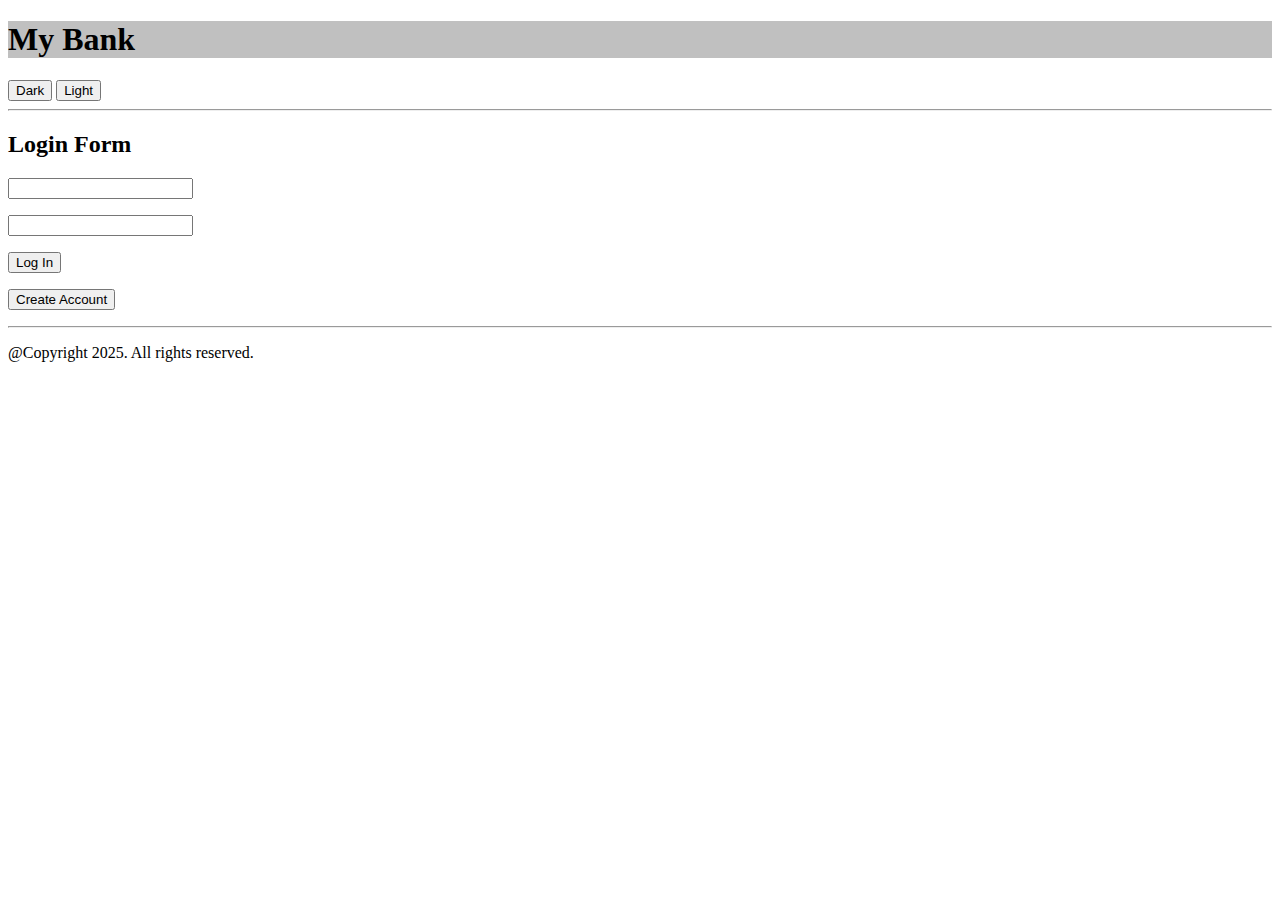
<file: bank-proj/index.html>
<!DOCTYPE html>
<html lang="en">
<head>
    <meta charset="UTF-8">
    <meta name="viewport" content="width=device-width, initial-scale=1.0">
    <title>My Bank</title>
    <link rel="stylesheet" href="styles.css">
</head>
<body>
    <h1 class="header">My Bank</h1>
    <button onclick="toggle('dark')">Dark</button>
    <button onclick="toggle('light')">Light</button>
    <hr />
    <script src="index.js"></script>
    <hr />
    <p>@Copyright 2025. All rights reserved.</p>
</body>
</html>
</file>
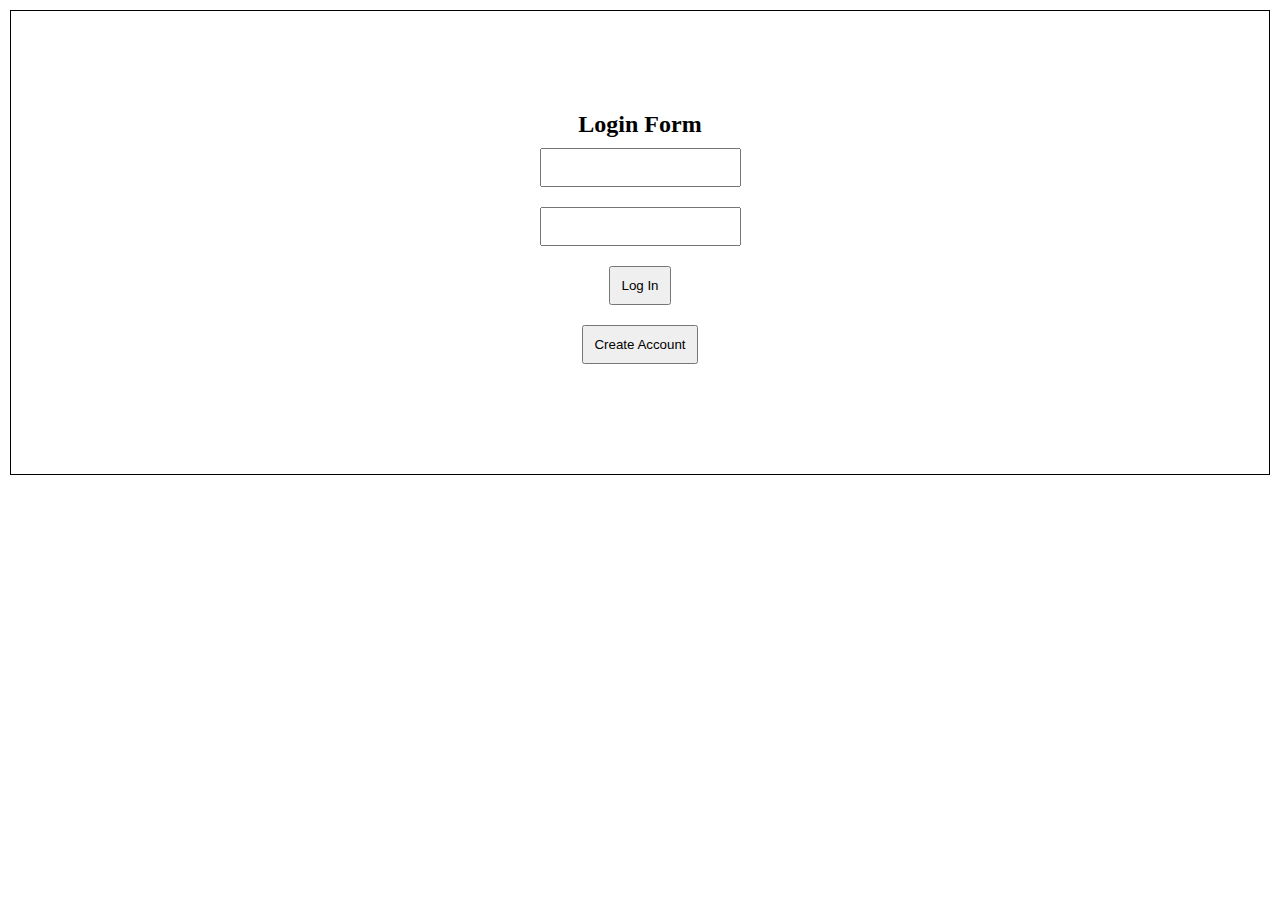
<file: mystore/index.html>
<!DOCTYPE html>
<html lang="en">
  <head>
    <meta charset="UTF-8" />
    <meta name="viewport" content="width=device-width, initial-scale=1.0" />
    <title>Document</title>
    <link rel="stylesheet" href="styles.css" />
    <script src="index.js"></script>
  </head>
  <body onload="showLogin()">
    <div id="root"></div>
  </body>
</html>
</file>
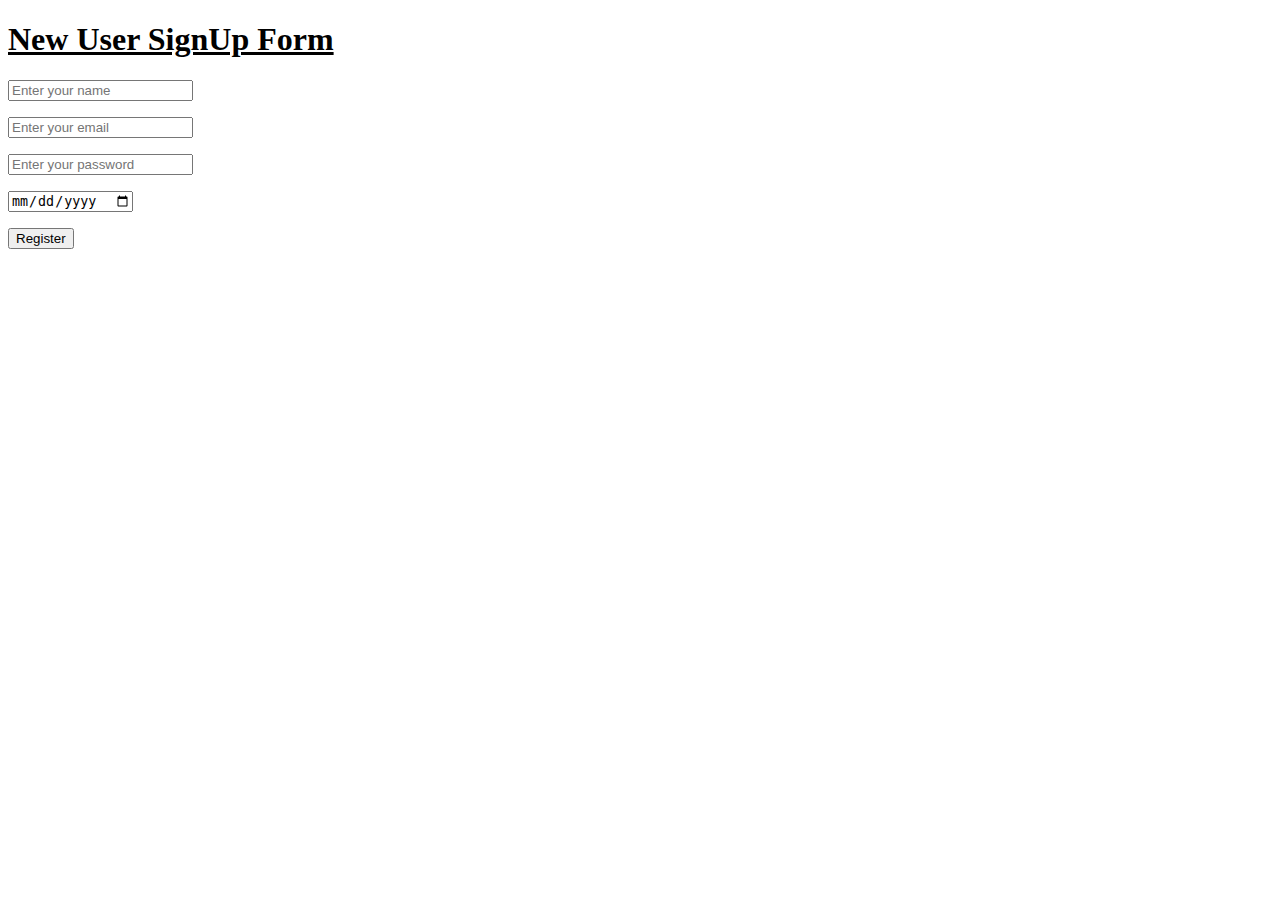
<file: registration(17).html>
<!DOCTYPE html>
<html lang="en">
<head>
    <meta charset="UTF-8">
    <meta name="viewport" content="width=device-width, initial-scale=1.0">
    <title>Registration Form</title>
    <script>
        function showData(){
            let name=document.getElementById("name").value;
            let mail=document.getElementById("email").value;
            let password=document.getElementById("password").value;
            let dob=document.getElementById("dob").value;
            data.innerHTML = `${name}, ${mail}, ${password}, ${dob}`;
        }
    </script>
</head>
<body>
    <h1><u>New User SignUp Form</u></h1>
    <p><input type ="text" id="name" placeholder="Enter your name"></p>
    <p><input type="text" id ="email" placeholder="Enter your email"></p>
    <p><input type="password" id="password" placeholder="Enter your password"></p>
    <p><input type="date" id="dob"></p>
    <button onclick="showData()">Register</button>
    <div id="data"></div>
</body>
</html>
</file>
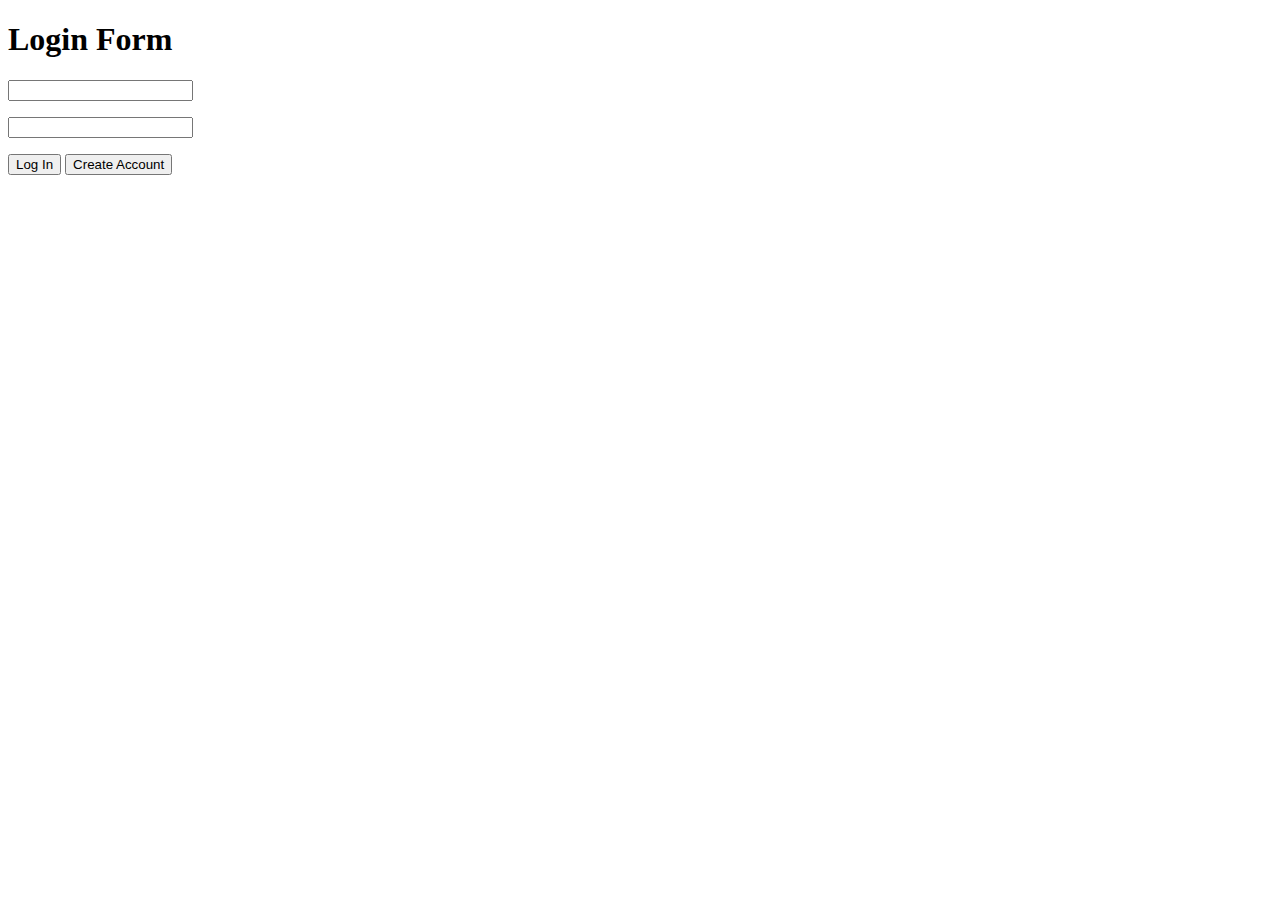
<file: registration(temp-17).html>
<!DOCTYPE html>
<html lang="en">
  <head>
    <meta charset="UTF-8" />
    <meta name="viewport" content="width=device-width, initial-scale=1.0" />
    <title>Document</title>
    <script>
      let users = [];
      function chkUser(){
        let email = document.getElementById("email").value;
        let password = document.getElementById("password").value;
        let length = users.length
        for(let i=0;i<length;i++){
          if(users[i].email==email && users[i].password==password){
            root.innerHTML = `
            <div>Welcome</div>
            <button onclick='showLogin()'>Logout</button>
            `
          }
        }
      }
      function showLogin(){
        root.innerHTML = `
        <h1>Login Form</h1>
        <p><input type="text" id="email" /></p>
        <p><input type="password" id="password" /></p>
         <button onclick="chkUser()">Log In</button>
          <button onclick="showForm()">Create Account</button>
        `
      }

      function showForm() {
        root.innerHTML = `
        <h1>New User Signup Form</h1>
        <p><input type="text" id="name" /></p>
        <p><input type="text" id="email" /></p>
        <p><input type="password" id="password" /></p>
        <p><input type="date" id="dob" /></p>
        <button onclick="addUser()">Register</button>
        <div id="data"></div>
        `;
      }

      function deleteUser(index) {
        users.splice(index, 1);
        showUsers();
      }
      function showUsers() {
        let length = users.length;
        let str = "";
        for (let i = 0; i < length; i++) {
          str += `<div>
                    ${users[i].name}-
                    ${users[i].email}-
                    ${users[i].password}-
                    ${users[i].dob}-
                    <button onclick='deleteUser(${i})'>Delete</button>
                    </div>`;
        }
        data.innerHTML = str;
      }

      function addUser() {
        let name = document.getElementById("name").value;
        let email = document.getElementById("email").value;
        let password = document.getElementById("password").value;
        let dob = document.getElementById("dob").value;
        let user = {
          name: name,
          email: email,
          password: password,
          dob: dob,
        };
        users.push(user);
        showUsers();
        showLogin()
        //data.innerHTML = `${name}, ${email}, ${password}, ${dob}`
      }
      //   showForm()
    </script>
  </head>
  <body onload="showLogin()">
    <div id="root"></div>
    <!-- <h1>New User Signup Form</h1>
    <p><input type="text" id="name" /></p>
    <p><input type="text" id="email" /></p>
    <p><input type="password" id="password" /></p>
    <p><input type="date" id="dob" /></p>
    <button onclick="addUser()">Register</button>
    <div id="data"></div> -->
  </body>
</html>
</file>
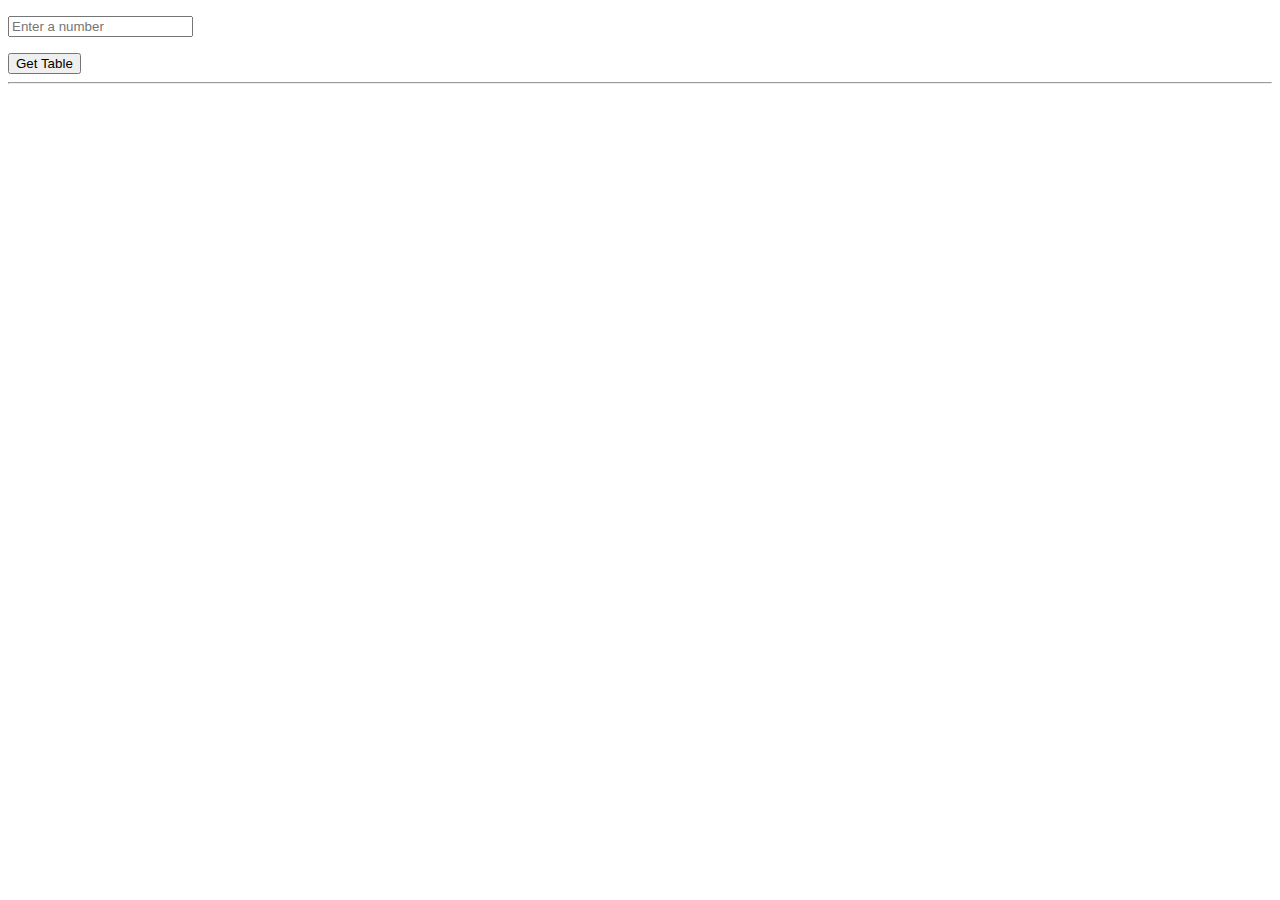
<file: temp-20.html>
<!DOCTYPE html>
<html lang="en">
<head>
    <meta charset="UTF-8">
    <meta name="viewport" content="width=device-width, initial-scale=1.0">
    <title>Document</title>
    <script>
        function GetTable(){
            let str="";
            let a=document.getElementById("value").value;
            for(let i=1;i<=10;i++)
            {
            str +=`${a} x ${i} = ${a*i}<br>`
            }
            root.innerHTML=str
        }
    </script>
</head>
<body>
    <p><input type="number" id="value" onchange="GetTable()" placeholder="Enter a number"></p>
   <button onclick=GetTable()>Get Table</button>
   <hr>
    <div id="root"></div>
</body>
</html>
</file>
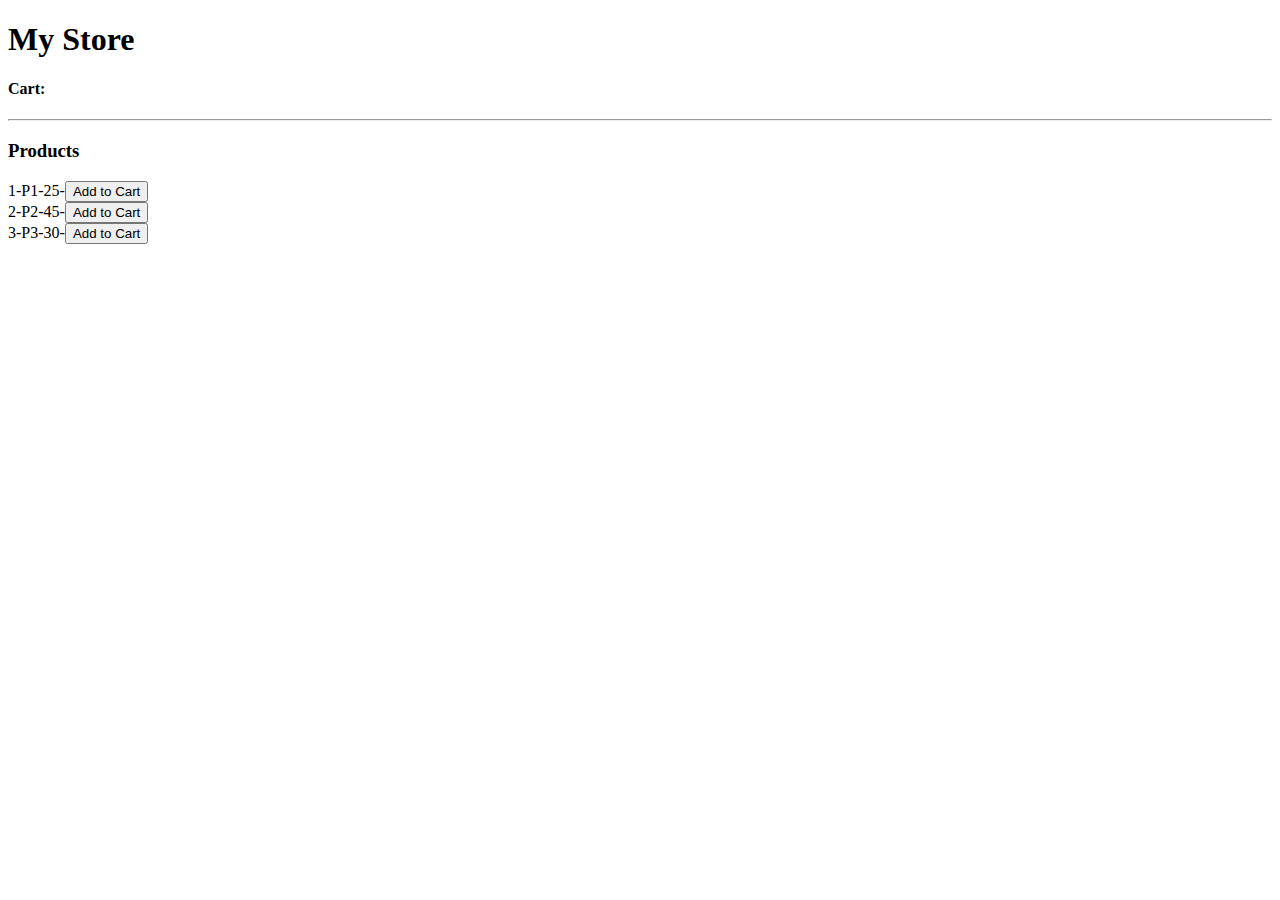
<file: temp-23.html>
<!DOCTYPE html>
<html lang="en">
  <head>
    <meta charset="UTF-8" />
    <meta name="viewport" content="width=device-width, initial-scale=1.0" />
    <title>Document</title>
    <script>
      const products = [
        { id: 1, name: "P1", price: 25 },
        { id: 2, name: "P2", price: 45 },
        { id: 3, name: "P3", price: 30 },
      ];
      const cart = {};
      const addToCart = (id) => {
        const score={};
        score["maths"]=95;
        score["maths"] = score["maths"] + 2;
        console.log(score);
        cart[id] = 1;
        //console.log(cart);
        showCart();
        
      };

      const showTotal=()=>{
      
      let finalprice=products.reduce((sum,value)=>
       {
        //   if(cart[value.id])
        // {
        //   return (sum+value.price*cart[value.id])
        // }
        // return sum;
      // },0);
      return sum+value.price*(cart[value.id]?cart[value.id]:0)
       },0); 
        divTotal.innerHTML =  "Total: $"+finalprice;
      }

      const showCart = () => {
        let str = "";
        products.map((value) => {
          if (cart[value.id]) {
            str += `
            <li>${value.name}-$${value.price}-<button onclick='decrement(${value.id})'>-</button>${cart[value.id]}<button onclick='increment(${value.id})'>+</button>-${value.price*cart[value.id]}</li>
            `;
          }
        });
        divCart.innerHTML = str;
        let count=Object.keys(cart).length
        items.innerHTML =count
        showTotal();
      };

      
      const increment=(id)=>{
      cart[id]+=1;
      (showCart())
      };
      const decrement=(id)=>{
      cart[id]-=1;
      cart[id]<1 && delete cart[id];
      console.log(cart);
      (showCart())
      };

      const showProducts = () => {
        let str = "";
        products.map((value) => {
          str += `
          <li>${value.id}-${value.name}-${value.price}-<button onclick=addToCart(${value.id})>Add to Cart</button></li>
          `;
        });
        divProducts.innerHTML = str;
      };
      const displayCart=()=>{
        divCartBlock.style.display="block"
      }
      const hiddenCart=()=>{
        divCartBlock.style.display="none"
      }
    </script>
  </head>
  <body onload="showProducts()">
    <h1>My Store</h1>
    <h4 onclick="displayCart()" style="cursor:pointer">Cart: <span id="items"></span> </h4>
    <hr />
    <h3>Products</h3>
    <div id="divProducts"></div>
    <div id ="divCartBlock" style="display:none">
    <h3>My Cart</h3>
    <div id="divCart" ></div>
    <div id="divTotal">Total: </div> 
    <button onclick="hiddenCart()">Close</button>
    </div>
  </body>
</html>
</file>
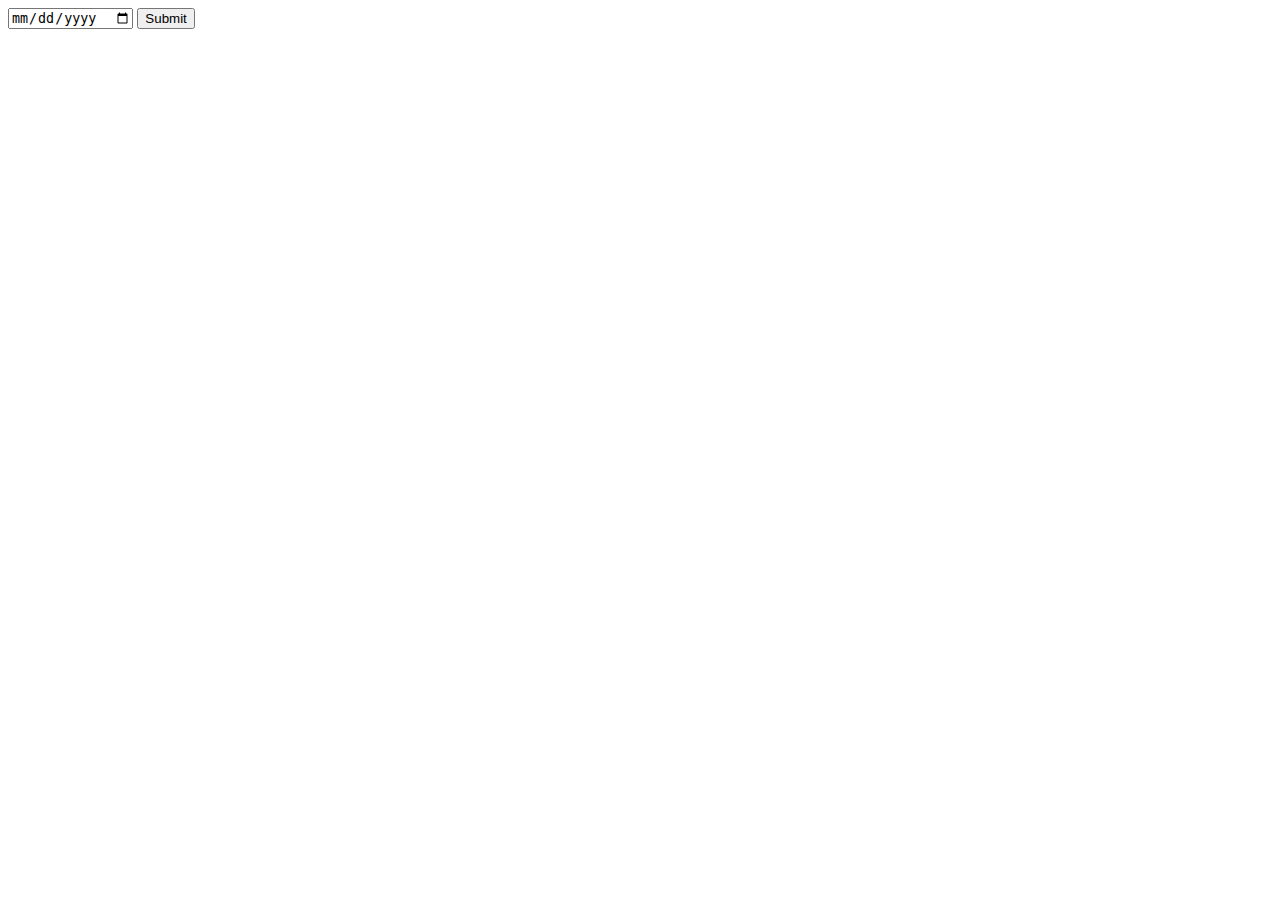
<file: temp-25.html>
<!DOCTYPE html>
<html lang="en">
<head>
    <meta charset="UTF-8">
    <meta name="viewport" content="width=device-width, initial-scale=1.0">
    <title>Document</title>
</head>
<body>
    <script>
    //     let doj=new Date()
    //     document.write(doj)
    //     document.write("<br>"+ doj.getDate()+", ")
    //     document.write(doj.getFullYear())
    //     document.write("<br>"+doj.getDay())
    Submit=()=>{
        let doj =new Date(document.getElementById("doj").value)
        if(doj.getDay()==3)
        root.innerHTML="Sorry we are closed on Wednesdays"
        else
        root.innerHTML="Welcome ! "
    }
    
    </script>
    <input type="date" id="doj">
    <button id="submit" onclick=Submit()>Submit</button>
    <div id="root"></div>
</body>
</html>
</file>
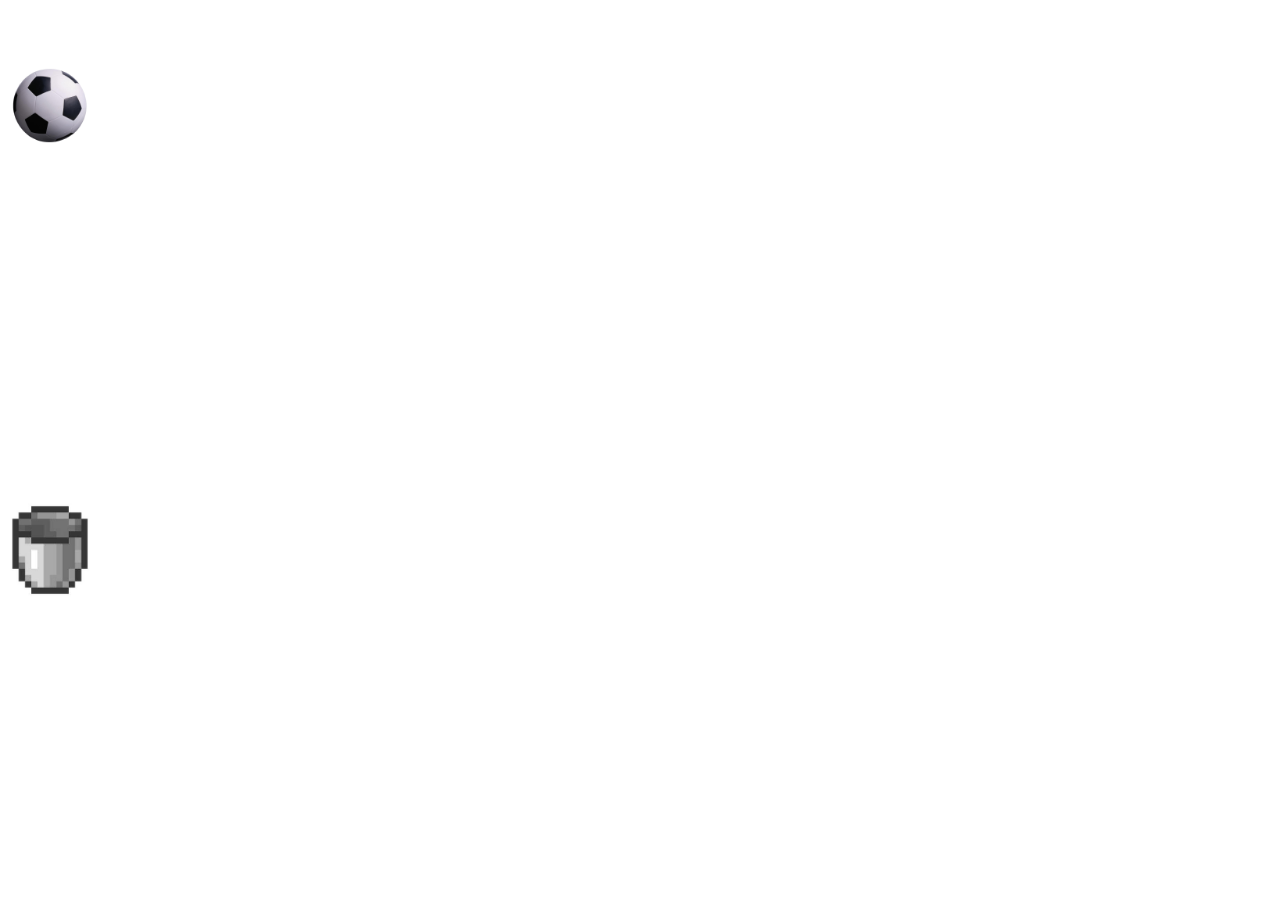
<file: temp-26.html>
<!DOCTYPE html>
<html lang="en">
  <head>
    <meta charset="UTF-8" />
    <meta name="viewport" content="width=device-width, initial-scale=1.0" />
    <title>Document</title>
  </head>
  <body>
    <div>
      <img src="/assests/ball.png" id="ball" width="100px" />
      <img src="/assests/bucket.jpeg" id="bucket" width="100px" />
    </div>
    <script>
      ball.style.position = "absolute";
      bucket.style.position = "absolute";
      let t = 0;
      let l = 0;
      let bucket_top = 500;
      let bucket_left = 0;
      function f1() {
        t++;
        ball.style.top = t + "px";
        ball.style.left = l + "px";
        if (t < 500) {
          setTimeout(f1, 10);
        } else {
          t = 1;
          l = Math.random() * 800;
          f1();
        }
      }
      f1();
      bucket.style.top = bucket_top + "px";
      bucket.style.left = bucket_left + "px";
      let b = document.body;
      b.onkeydown =
        b.onkeyup =
        b.onkeypress =
          function handle(e) {
            if (e.key == "ArrowLeft") bucket_left -= 5;
            if (e.key == "ArrowUp") bucket_top -= 10;
            if (e.key == "ArrowRight") bucket_left += 5;
            if (e.key == "ArrowDown") bucket_top += 10;
            bucket.style.left = bucket_left + "px";
            bucket.style.top = bucket_top + "px";
          };

    </script>
</body>
</html>
</file>
<file: bank-proj/styles.css>
.header {
    background-color: silver;
}
</file>
<file: mystore/styles.css>
*{
  margin: 0;  
}
.container {
    margin: 0;
}
.header {
    padding: 10px;
    background-color:pink;
    display: flex;
    justify-content: space-between;
}
.productBlock{
    background-color: silver;
}
.row {
    display: flex;
    flex-wrap: wrap;
    justify-content: center;

}
.box {
    background-color: white;
    margin: 10px;
    border-radius: 20px;
    padding: 10px;
}
.cartBlock {
    background-color: silver;
    width: 300px;
    position: fixed;
    top:0px;
    left:100%;
    height: 100%;
    padding: 20px;
    transition: 2s;
}

.login {
    border: 1px solid black;
    text-align: center;
    padding: 100px;
    margin: 10px;
  
}

.login input,button{
    margin: 10px;
    padding: 10px;
}

.registration {
    border: 1px solid black;
    text-align: center;
    padding: 100px;
    margin: 10px;

}

.registration input,button{
    margin: 10px;
    padding: 10px;
}

.menu li {
    display: inline-block;
    padding: 5px;
}
</file>
